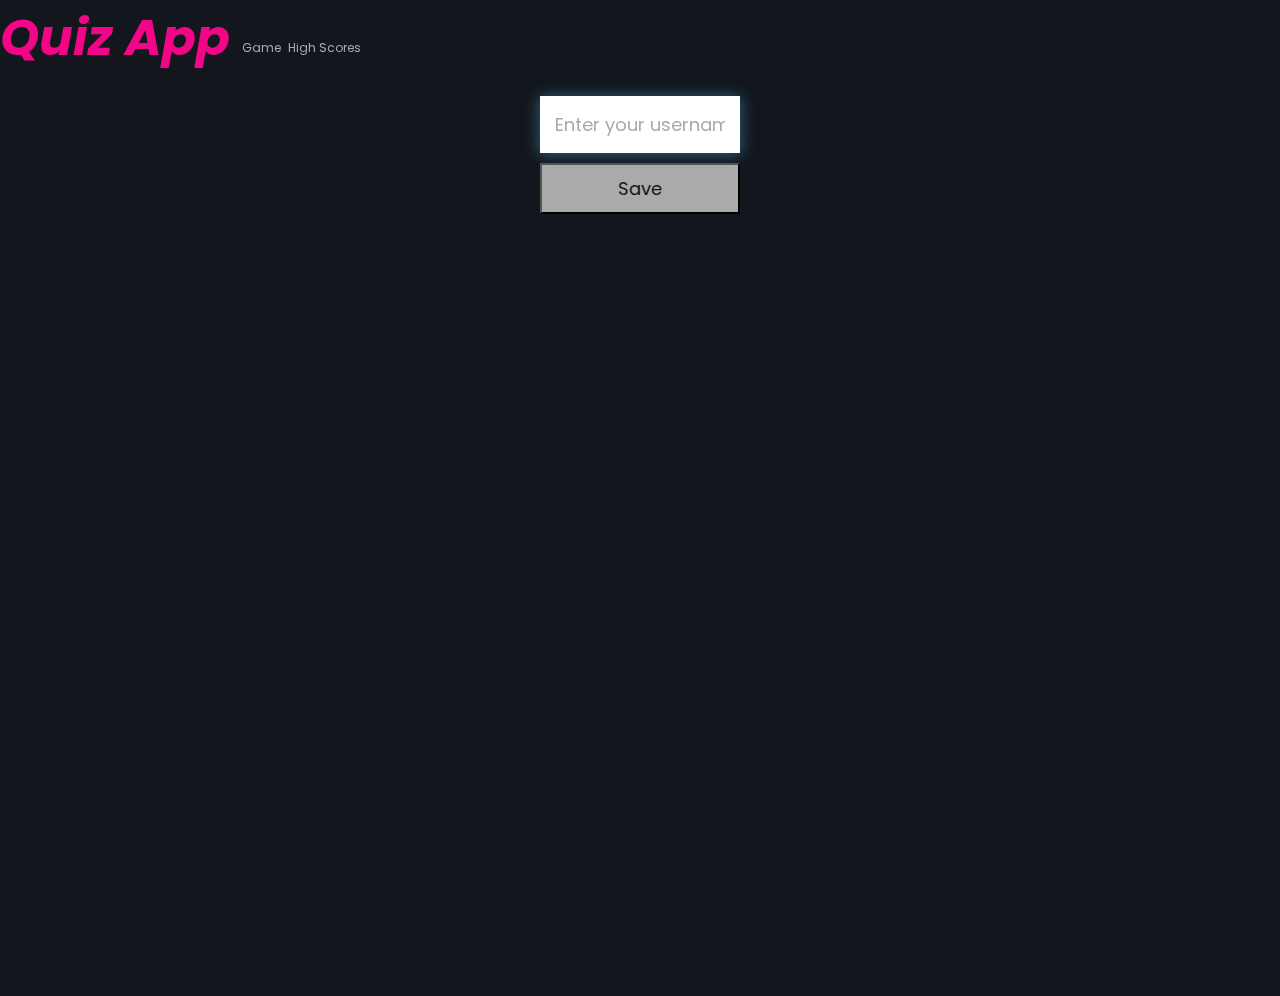
<file: end.html>
<!DOCTYPE html>
<html lang="en">
<head>
    <meta charset="UTF-8">
    <meta http-equiv="X-UA-Compatible" content="IE=edge">
    <meta name="viewport" content="width=device-width, initial-scale=1.0">
    <link rel="stylesheet" href="assets/styles.css">
    <title>Quiz App</title>
</head>
<body>
    <header>
        <nav>
            <div class="nav-logo">
                <h1>Quiz App</h1>
            </div>
            <div class="nav-links">
                <a href="index.html">Game</a>
                <a href="highscores.html">High Scores</a>
            </div>
        </nav>
    </header>
    <main>
        <div class="container">
            <div class="end">
                <div id="final-score"></div>
                <form>
                    <input type="text" name="username" id="username" placeholder="Enter your username" required>
                    <button type="submit" class="btn" id="save-score" onclick="saveHighScore(event)">Save</button>
                </form>
            </div>
        </div>
    </main>
    <script src="end.js"></script>
   </body>
</html>
</file>
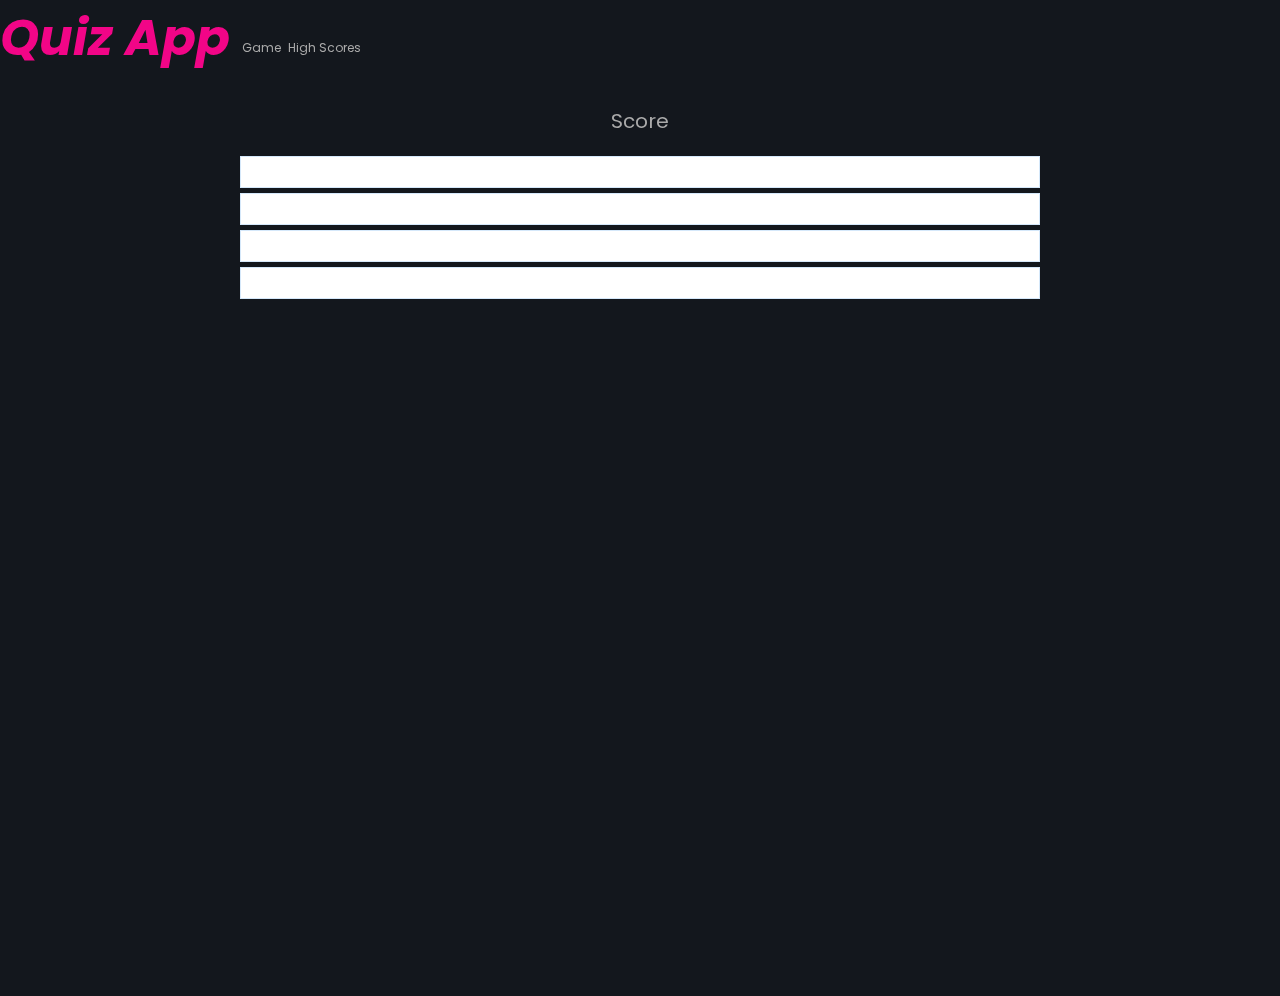
<file: game.html>
<!DOCTYPE html>
<html lang="en">
<head>
    <meta charset="UTF-8">
    <meta http-equiv="X-UA-Compatible" content="IE=edge">
    <meta name="viewport" content="width=device-width, initial-scale=1.0">
    <link rel="stylesheet" href="assets/styles.css">
    <title>Quiz App</title>
</head>
<body>
    <header>
        <nav>
            <div class="nav-logo">
                <h1>Quiz App</h1>
            </div>
            <div class="nav-links">
                <a href="index.html">Game</a>
                <a href="highscores.html">High Scores</a>
            </div>
        </nav>
    </header>
    <main>
        <div class="container">
          <div class="tracking">
            <div id="progressText">
            </div>
        </div>
            <div id="question-container">
                <div class="question">
                </div>
                  <div id="hud-item">
                    <p class="hud-prefix">
                      Score
                    </p>
                    <h1 class="hud-main-text" id="score">
                      
                    </h1>
                  </div>
                </div>
                <div class="question-choices">
                <h3 id="question"></h3>
                <div class="choice-container">
                  <p class="choice-text" data-number="1"></p>
                </div>
                <div class="choice-container">
                  <p class="choice-text" data-number="2"></p>
                </div>
                <div class="choice-container">
                  <p class="choice-text" data-number="3"></p>
                </div>
                <div class="choice-container">
                  <p class="choice-text" data-number="4"></p>
                </div>
              </div>
              </div>
            <script src="game.js"></script>
    </main>
    <script src="game.js"></script>
   </body>
</html>
</file>
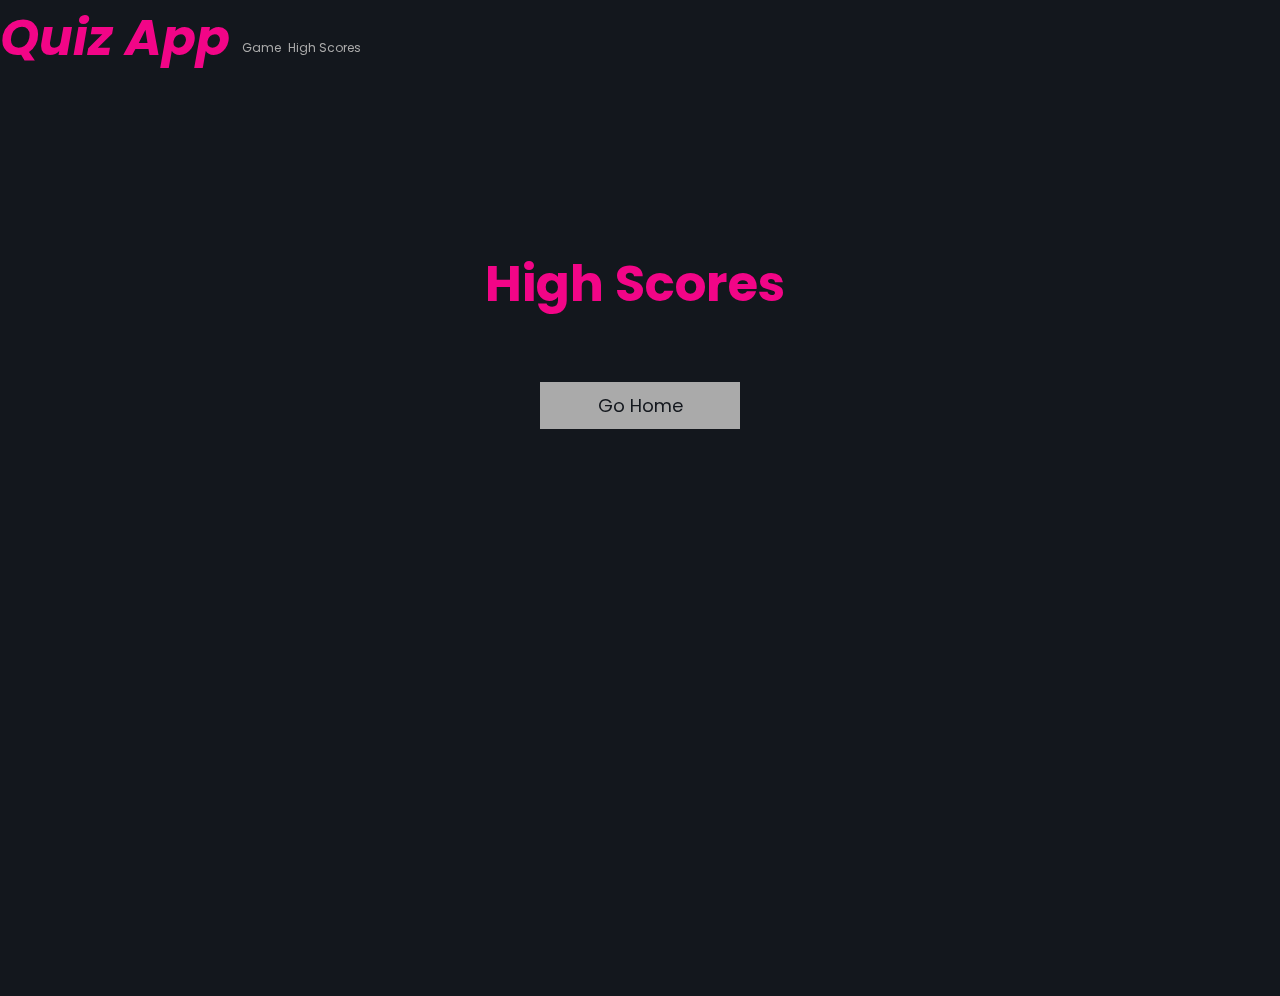
<file: highscores.html>
<!DOCTYPE html>
<html lang="en">
<head>
    <meta charset="UTF-8">
    <meta http-equiv="X-UA-Compatible" content="IE=edge">
    <meta name="viewport" content="width=device-width, initial-scale=1.0">
    <link rel="stylesheet" href="assets/styles.css">
    <title>Quiz App</title>
</head>
<body>
        <header>
            <nav>
                <div class="nav-logo">
                    <h1>Quiz App</h1>
                </div>
                <div class="nav-links">
                    <a href="index.html">Game</a>
                    <a href="highscores.html">High Scores</a>
                </div>
            </nav>
        </header>
        <main>
            <div class="container">
                <div id="highScores" class="flex-center flex-column">
                  <h1 id="finalScore">High Scores</h1>
                  <ul id="highScoresList"></ul>
                  <a class="btn" href="index.html">Go Home</a>
                </div>
              </div>
        </main>
        <script src="highscores.js"></script>
</body>
</html>
</file>
<file: assets/styles.css>
@import url('https://fonts.googleapis.com/css2?family=Lato:wght@300&family=Oswald&family=Poppins:wght@500&family=Rubik:ital,wght@1,900&display=swap');

*, *::before, *::after {
    box-sizing: border-box;
    font-family: 'Poppins', sans-serif;
    margin: 0;
    padding: 0;
}

:root {
  font-size: 62.5%;
}

h1,
h2,
h3,
h4 {
  margin-bottom: 1rem;
}

h1 {
  font-size: 5rem;
  color: #F20587;
  margin-bottom: 2rem;
}

h1 > span {
  font-size: 2.4rem;
  font-weight: 500;
}

h2 {
  font-size: 4.2rem;
  margin-bottom: 4rem;
  font-weight: 700;
}

h3 {
  font-size: 2.8rem;
  font-weight: 500;
  color: #aaa;
}

p {
  color: #aaa;
}


body {
  position: fixed;
  height: 100vh;
  width: 100vw;
  background-color: #13171D;
}


nav {
    display: flex;
    align-items: center;
}

h1 {
    margin-right: 10px;
}

.nav-logo {
    color: #F20587;
    font-family: 'Rubik', sans-serif;
    font-weight: 800;
    font-style: italic;
    font-size: 40px;
    display: inline;
}


.nav-links a {
    text-decoration: none;
    color: #aaa;
    margin: 2px;
    font-size: larger;
}

.nav-links a:hover {
  color: #F20587;
}


.btn:hover {
    background-color: #F20587;
    color: #13171D;
}
  
  .container {
    width: 100vw;
    height: 100vh;
    max-width: 80rem;
    margin: 0 auto;

  }
  
  #progressText {
    color: #F20587;
    font-style: italic;
    font-size: large;
    display: flex;
    justify-content: center;
    margin-bottom: 1rem;
  }
  
  .flex-column {
    display: flex;
    flex-direction: column;
  }
  
  .flex-center {
    justify-content: center;
    align-items: center;
  }
  
  .justify-center {
    justify-content: center;
  }
  
  .text-center {
    text-align: center;
  }
  
  .hidden {
    display: none;
  }
  
  /* BUTTONS */
  .btn {
    font-size: 1.8rem;
    padding: 1rem 0;
    width: 20rem;
    text-align: center;
    margin-bottom: 1rem;
    text-decoration: none;
    color: #13171D;
    background-color: #aaa;
  }
  
  .btn:hover {
    cursor: pointer;
    box-shadow: 0 0.4rem 1.4rem 0 #F20587;
    transform: translateY(-0.1rem);
    transition: transform 150ms;
  }
  
  .btn[disabled]:hover {
    cursor: not-allowed;
    box-shadow: none;
    transform: none;
  }
  
  /* FORMS */
  form {
    width: 100%;
    display: flex;
    flex-direction: column;
    align-items: center;
  }
  
  input {
    margin-bottom: 1rem;
    width: 20rem;
    padding: 1.5rem;
    font-size: 1.8rem;
    border: none;
    box-shadow: 0 0.1rem 1.4rem 0 rgba(86, 185, 235, 0.5);
  }
  
  input::placeholder {
    color: #aaa;
  }

  .choice-container {
    display: flex;
    margin-bottom: 0.5rem;
    width: 100%;
    font-size: 1.8rem;
    border: 0.1rem solid rgb(86, 165, 235, 0.25);
    background-color: white;
  }
  
  .choice-container:hover {
    cursor: pointer;
    box-shadow: 0 0.4rem 1.4rem 0 rgba(86, 185, 235, 0.5);
    transform: translateY(-0.1rem);
    transition: transform 150ms;
  }
  
  .choice-prefix {
    padding: 1.5rem 2.5rem;
    background-color: #56a5eb;
    color: white;
  }
  
  .choice-text {
    padding: 1.5rem;
    width: 100%;
    color: black;
  }

  
  .correct {
    background-color: #28a745;
  }
  
  .incorrect {
    background-color: #dc3545;
  }
  
  /* HUD */
  
  #hud {
    display: flex;
    justify-content: space-between;
  }
  
  .hud-prefix {
    text-align: center;
    font-size: 2rem;
  }
  
  .hud-main-text {
    text-align: center;
  }
  

  /* high score page */
  #highScoresList {
    list-style: none;
    padding-left: 0;
    margin-bottom: 4rem;
  }
  
  .high-score {
    font-size: 2.8rem;
    margin-bottom: 0.5rem;
  }
  
  .high-score:hover {
    transform: scale(1.025);
  }

footer {
  display: flex;
  justify-content: left;
  color: #aaa;
}

/* media queries */

@media (min-width: 650px) {
  .flex-center {
    padding-top: 15rem;
  }

}
  
@media (max-width: 640px) {
  nav {
    text-align: center;
    flex-direction: column;
  }

  nav a {
    flex-direction: column;
    margin: 0.8em 0;
  }
}
</file>
